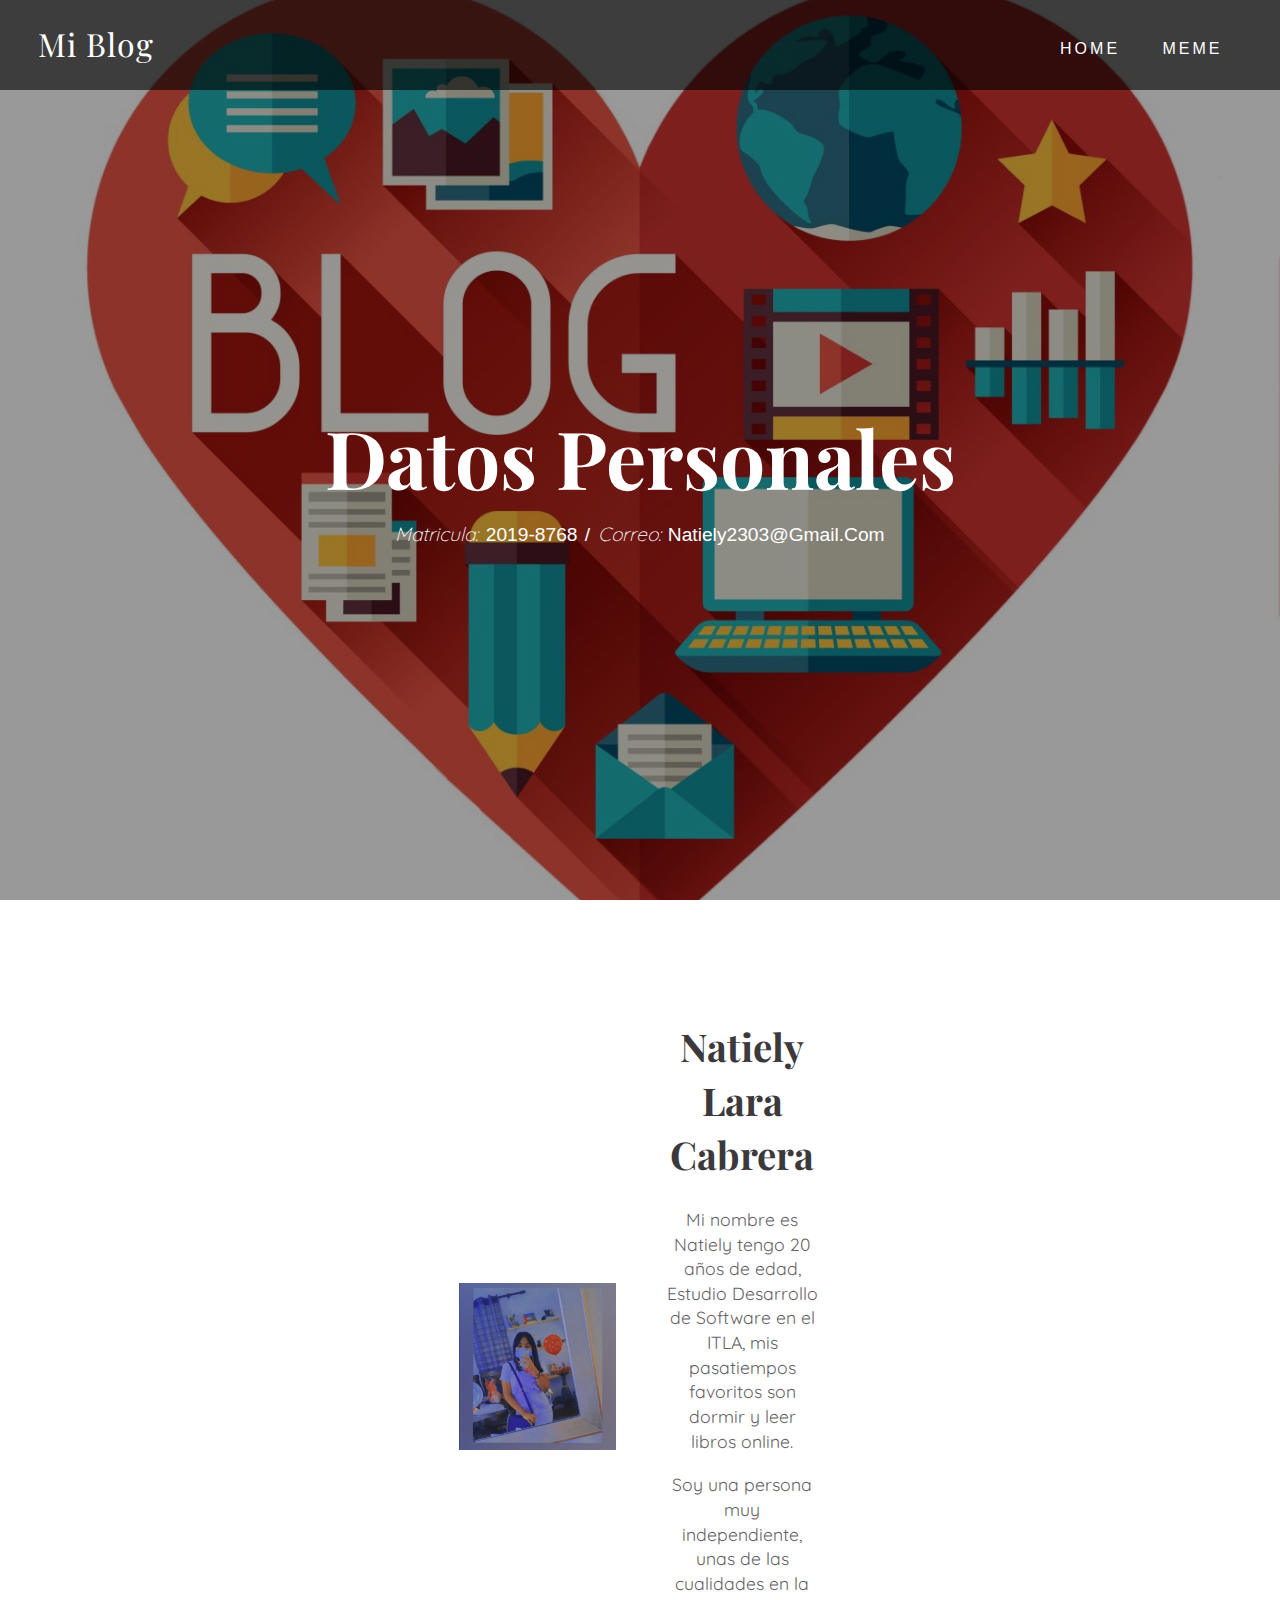
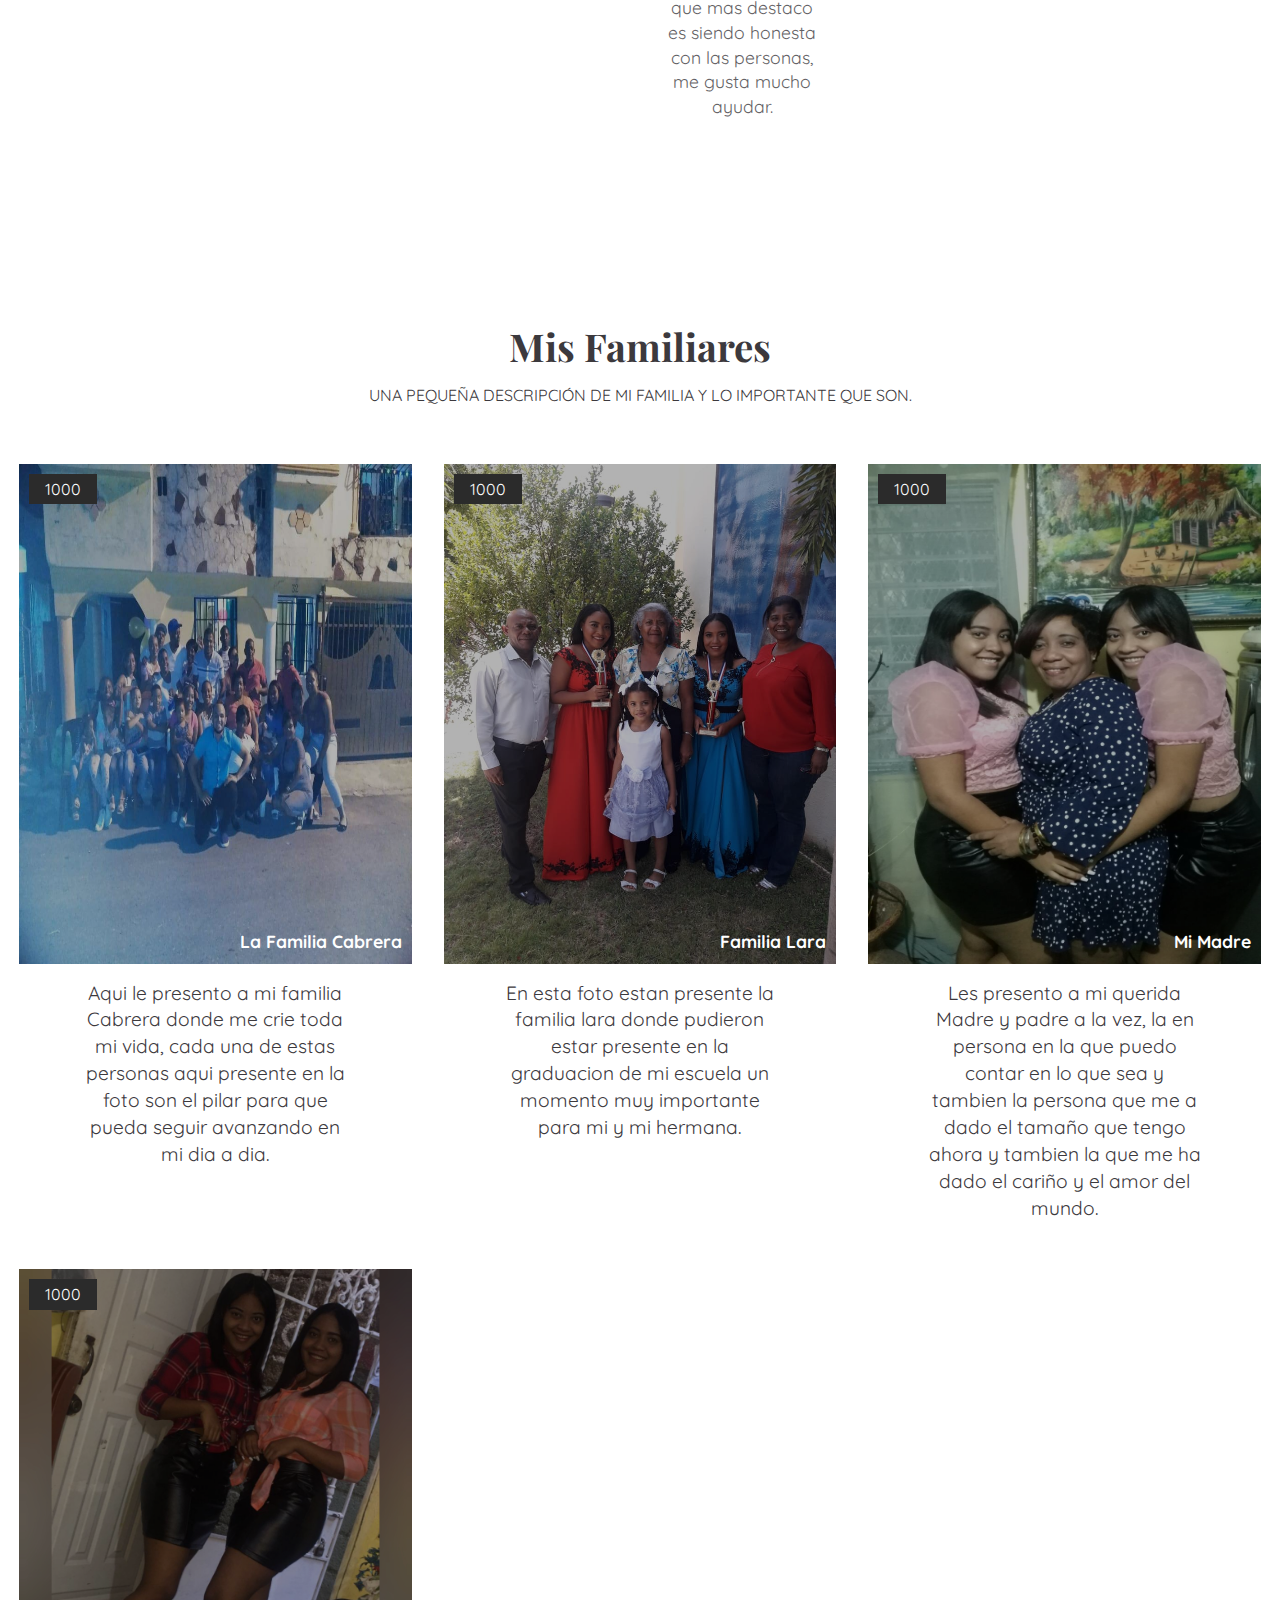
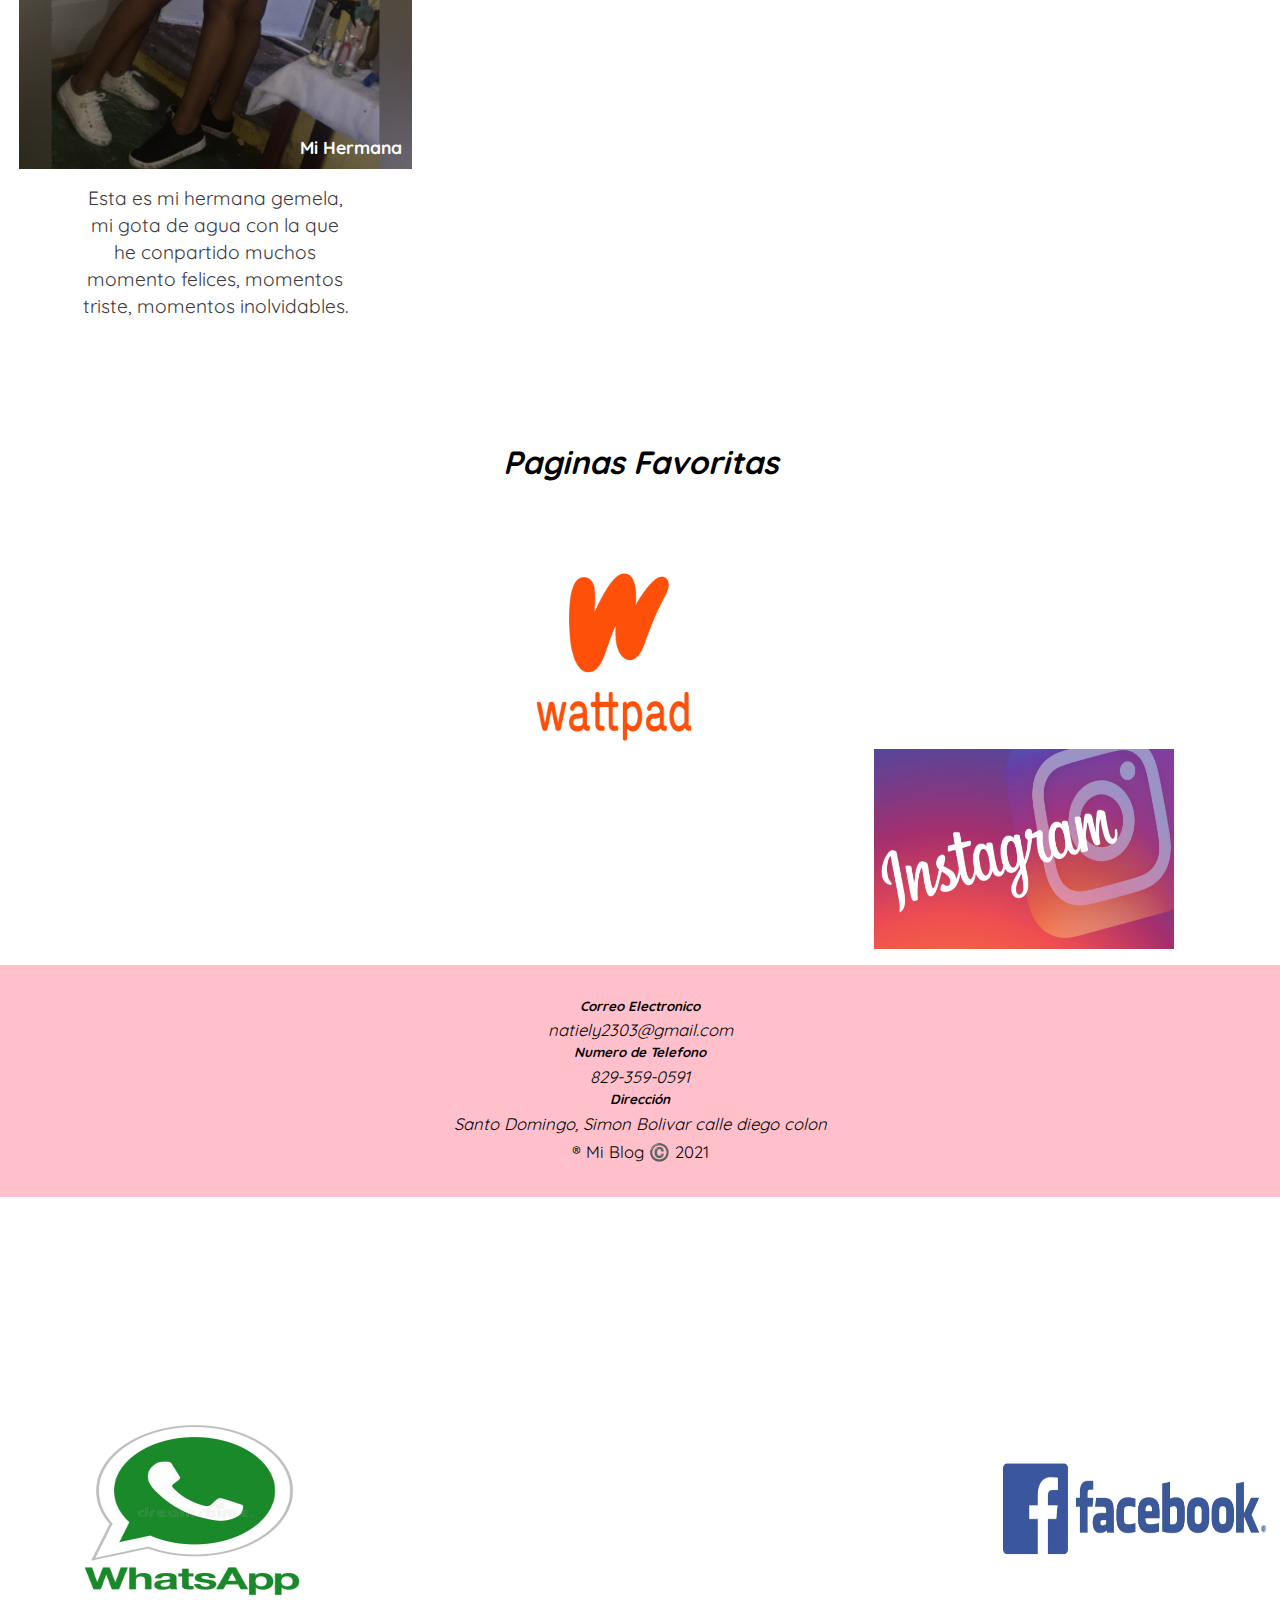
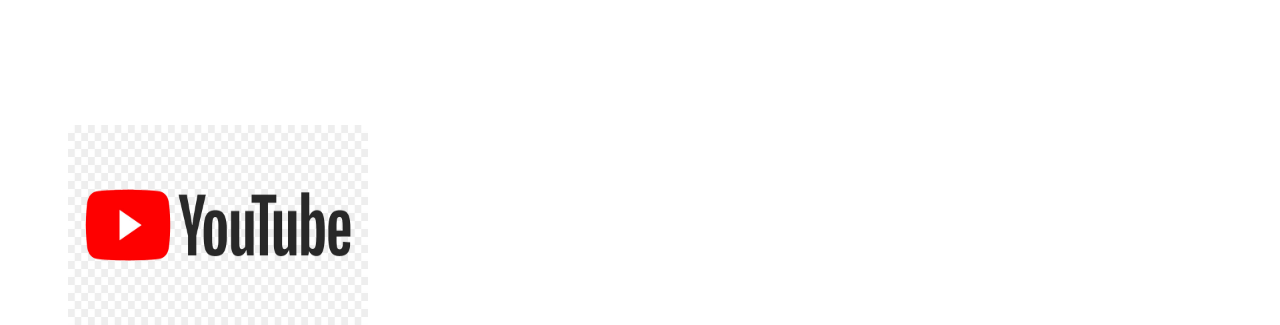
<file: index.html>
<!DOCTYPE html>
<html lang="en">
<head >
    <meta charset="UTF-8">
    <meta http-equiv="X-UA-Compatible" content="IE=edge">
    <meta name="viewport" content="width=device-width, initial-scale=1.0">
    <title>BLOG</title>
   
    <link rel="stylesheet" href="https://cdnjs.cloudflare.com/ajax/libs/font-awesome/5.15.1/css/all.min.css" integrity="sha512-+4zCK9k+qNFUR5X+cKL9EIR+ZOhtIloNl9GIKS57V1MyNsYpYcUrUeQc9vNfzsWfV28IaLL3i96P9sdNyeRssA==" crossorigin="anonymous" />
    <link rel="stylesheet" href="Estilo.css">
</head>
<body >
    
       <!-- header -->
    <header>
        <nav class = "navbar">
          <div class = "container">
            <a href = "index.html" class = "navbar-brand">Mi Blog</a>
            <div class = "navbar-nav">
              <a href = "">Home</a>
              <a href = "meme.html">Meme</a>
            </div>
          </div>
        </nav>
        <div class = "banner">
          <div class = "container">
            <h1 class = "banner-title">
              Datos Personales
            </h1>
            <p><i><span>Matricula:</span></i> 2019-8768 / <i><span> Correo:</span></i>  natiely2303@gmail.com</p>
          </div>
        </div>
      </header>
       <!-- Fin del header -->

    <!-- PRESENTACION DE NATIELY -->
    <center>
    <section class = "about" id = "about">
        <div class = "container">
        <div class = "about-content">
            <div>
            <img src = "imagenes/Natiely.jpeg" >
            </div>
            <div class = "about-text">
            <div class = "title">
                <h2>Natiely Lara Cabrera</h2>
            </div>
            <p>Mi nombre es Natiely tengo 20 años de edad, Estudio Desarrollo de Software en el ITLA, mis pasatiempos favoritos son dormir y leer libros online.</p>
            <p>Soy una persona muy independiente, unas de las cualidades en la que mas destaco es siendo honesta con las personas, me gusta mucho ayudar.</p>
            </div>
        </div>
        </div>
    </section>
</center>
         <!-- design -->
    <section class = "design" id = "design">
        <div class = "container">
          <div class = "title">
            <h2>Mis Familiares</h2>
            <p>Una pequeña descripción de mi familia y lo importante que son.</p>
          </div>
  
          <div class = "design-content">
            <!-- item -->
            <div class = "design-item">
              <div class = "design-img">
                <img src = "imagenes/familia.jpeg" height="500">
                <span><i class = "far fa-heart"></i> 1000</span>
                <span>La Familia Cabrera</span>
              </div>
              <div class = "design-title">
                <p href = "#">Aqui le presento a mi familia Cabrera donde me crie toda mi vida, cada una de estas personas aqui presente en la foto son el pilar para que pueda seguir avanzando en mi dia a dia.</p>
              </div>
            </div>
            <!-- end of item -->
            <!-- item -->
            <div class = "design-item">
              <div class = "design-img">
                <img src = "imagenes/familia2.jpeg" height="500">
                <span><i class = "far fa-heart"></i> 1000</span>
                <span>Familia Lara</span>
              </div>
              <div class = "design-title">
                <p href = "#">En esta foto estan presente la familia lara donde pudieron estar presente en la graduacion de mi escuela un momento muy importante para mi y mi hermana.</p>
              </div>
            </div>
            <!-- end of item -->
            <!-- item -->
            <div class = "design-item">
              <div class = "design-img">
                <img src = "imagenes/Mami.jpeg" height="500">
                <span><i class = "far fa-heart"></i> 1000</span>
                <span>Mi Madre</span>
              </div>
              <div class = "design-title">
                <p href = "#">Les presento a mi querida Madre y padre a la vez, la en persona en la que puedo contar en lo que sea y tambien la persona que me a dado el tamaño que tengo ahora y tambien la que me ha dado el cariño y el amor del mundo.</p>
              </div>
            </div>
            <!-- end of item -->
            <!-- item -->
            <div class = "design-item">
              <div class = "design-img">
                <img src = "imagenes/hermana.jpeg" height="500">
                <span><i class = "far fa-heart"></i> 1000</span>
                <span>Mi Hermana</span>
              </div>
              <div class = "design-title">
                <p href = "#">Esta es mi hermana gemela, mi gota de agua con la que he conpartido muchos momento felices, momentos triste, momentos inolvidables. </p>
              </div>
            </div>
            <!-- end of item -->
        </div>
      </section>
      <!-- PAGINAS FAVORITAS --> 
      <center>
          <i><span><b><font color= "black" size="6" >Paginas Favoritas</font></b></i></span>
      </center>

      <aside>
        <ol>
 
            <div class="hover">
                <h1><a href="https://www.facebook.com" target="_blank">Facebook</a></h1>
                <img src="imagenes/facebook.jpg" alt="">
            </div>
            <div class="hover1">
                <h1><a href="https://www.wattpad.com/" target="_blank">Wattpad</a></h1>
                <img src="imagenes/wattpad.png" alt="">
            </div>
            <div class="hover2">
                <h1><a href="https://www.instagram.com" target="_blank" >Instagram</a></h1>
                <img src="imagenes/instagram.jpg" alt="">
            </div>
            <div class="hover3">
                <h1><a href="https://www.whatsapp.com" target="_blank">Whatsapp</a></h1>
                <img src="imagenes/whatsapp.jpg" alt="">
            </div>
            <div class="hover4">
                <h1><a href="https://www.youtube.com" target="_blank">Youtube</a></h1>
                <img src="imagenes/youtube.jpg" alt="">
            </div>

        </ol>

      </aside>
   

    <!-- footer -->
    <footer > 
        <div class="row ">
            <div class="col-xl-8 col-md-4 col-sm-4 col-auto my-md-0 mt-5 order-sm-1 order-3 align-self-end">
                <p class="social  mb-0 pb-0 bold-text"> <span class="mx-2"><i class="fa fa-facebook"
                     aria-hidden="true"></i></span> <span class="mx-2"><i class="fa fa-linkedin-square" aria-hidden="true">
            </div>
            <div class="col-xl-2 col-md-4 col-sm-4 col-auto order-1 align-self-end ">
                <h6 class="mt-55 mt-2  bold-text"><b>Correo Electronico</b></h6><small> <span><i class="fa fa-envelope" aria-hidden="true"></i></span> natiely2303@gmail.com</small>
            </div>
            <div class="col-xl-2 col-md-4 col-sm-4 col-auto order-2 align-self-end mt-3 ">
                <h6 class=" bold-text"><b>Numero de Telefono</b></h6><small><span><i class="fa fa-envelope" aria-hidden="true"></i></span> 829-359-0591</small>
            </div>
            <div class="col-xl-2 col-md-4 col-sm-4 col-auto order-2 align-self-end mt-3 ">
                <h6 class=" bold-text"><b>Dirección</b></h6><small><span><i class="fa fa-envelope" aria-hidden="true"></i></span> Santo Domingo, Simon Bolivar calle diego colon</small>
            </div>
           <center></i><span class="mx-2"><i class="fa fa-twitter" aria-hidden="true"></i></span> <span class="mx-2"><i class="fa fa-instagram" aria-hidden="true"></i></span> </p><small class="rights"><span>&#174;</span> Mi Blog ©️ 2021</small></center> 
        </div>
    </footer>
    <!-- end of footer -->  
</body>
</html>
</file>
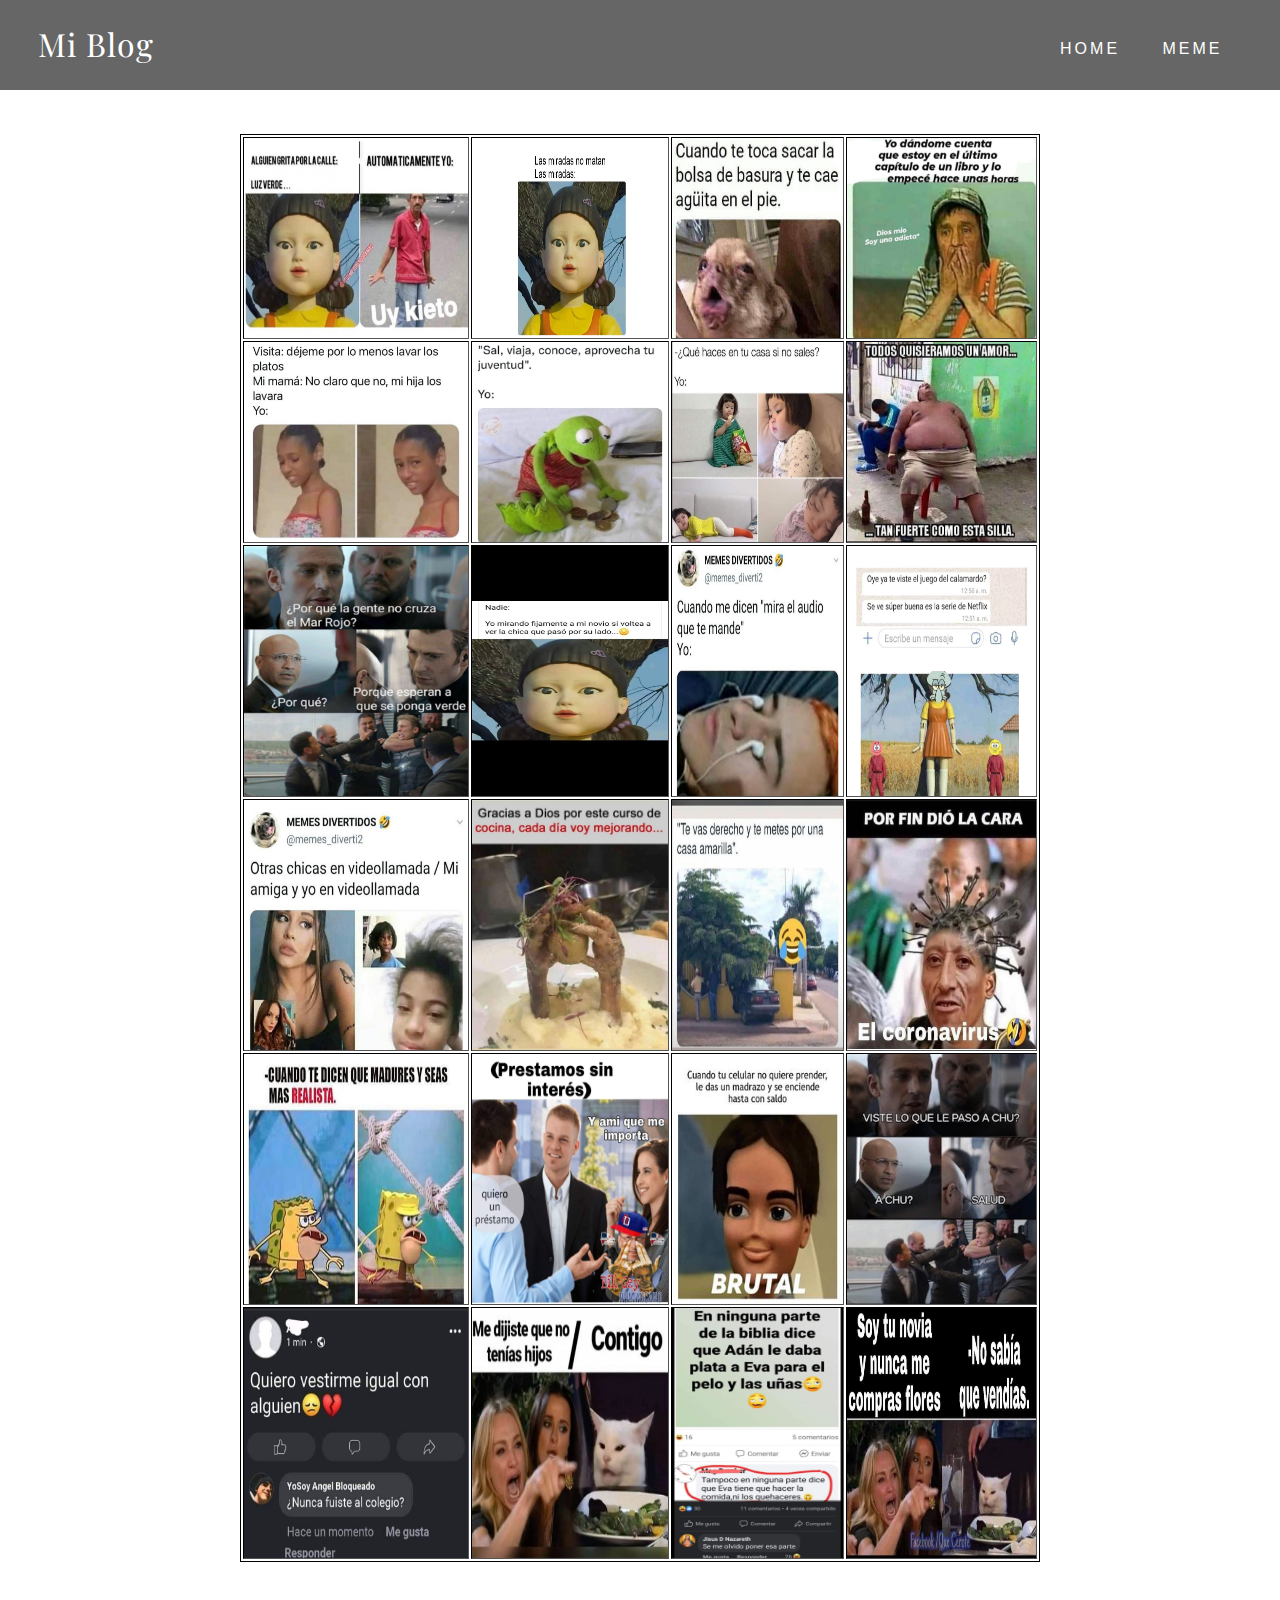
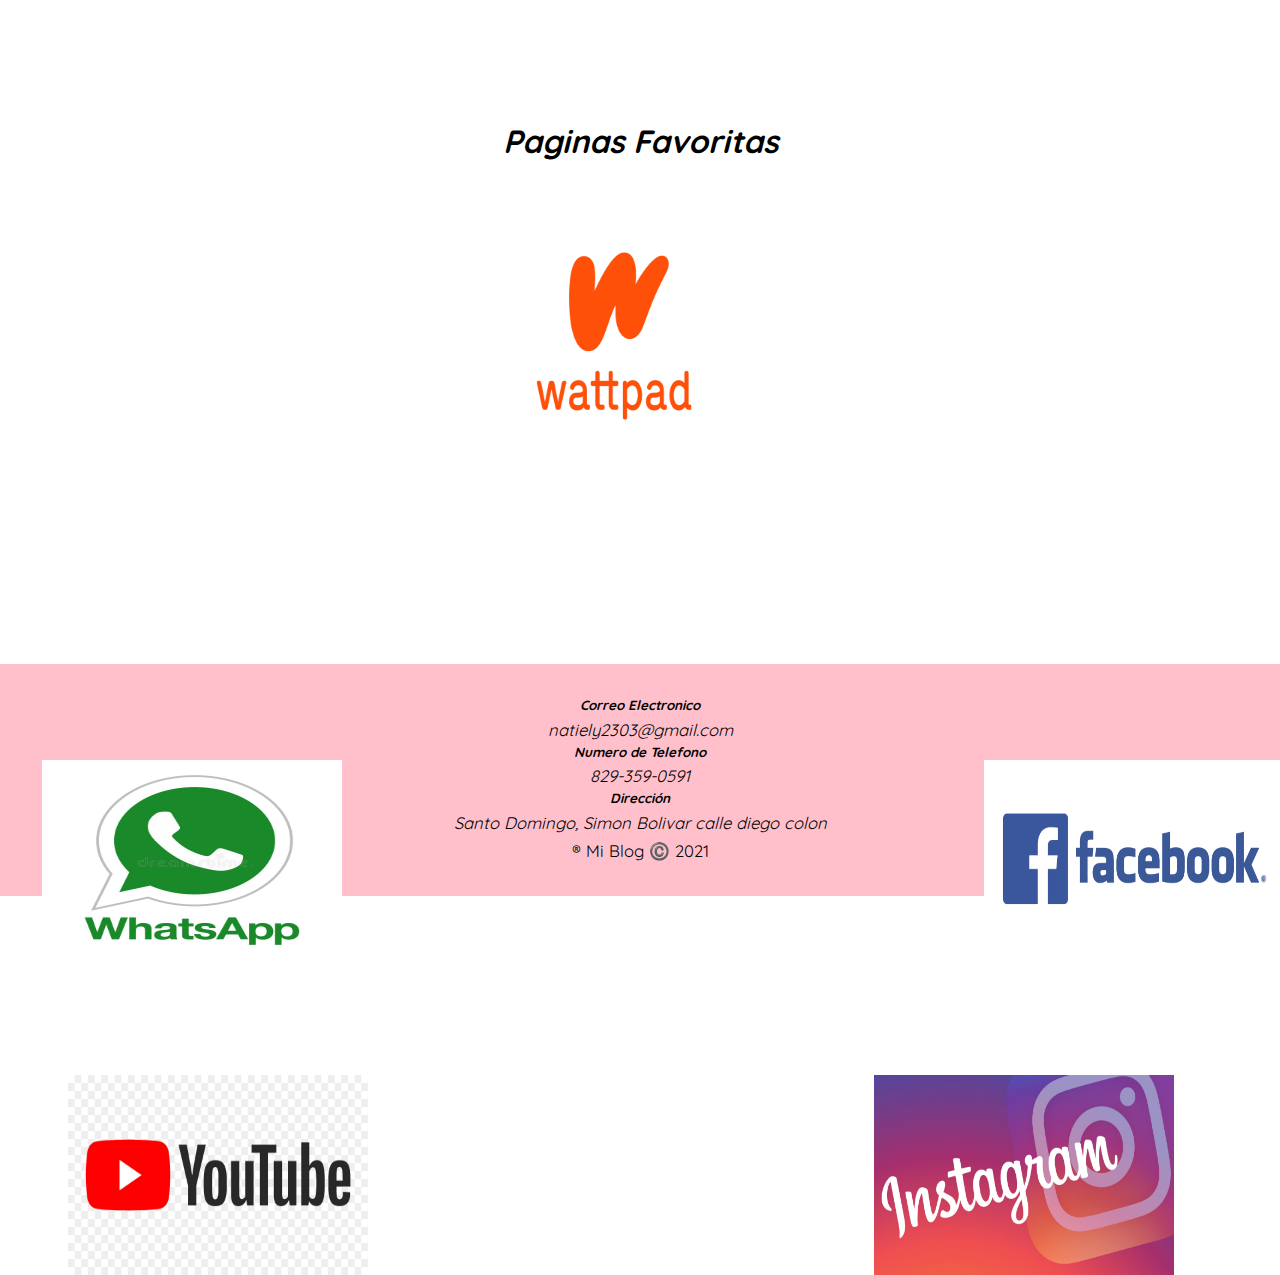
<file: meme.html>
<!DOCTYPE html>
<html lang="es">
    
<head>
	<title></title>
	<link rel="stylesheet" type="text/css" href="Estilo.css">
	<meta name="viewport" content="width=device-width,user-scalable=no, initial-scale=1.0, maximum-scale=1.0, minimun-scale=1.0">
</head> 
<body>
   
    <nav class = "navbar">
        <div class = "container">
          <a href = "index.html" class = "navbar-brand">Mi Blog</a>
          <div class = "navbar-nav">
            <a href = "index.html">Home</a>
            <a href = "meme.html">Meme</a>
          </div>
        </div>
      </nav>
      <br><br>
      <!-- TABLA CON LOS MEMES -->
    <style>table, th td {Border:  1px solid black} </style>
    <center>
<table width="800" border=1 cellpedding="0" cellpacing="0">
    <tr>
          <td><img width="200" height="200" src="imagenes/meme1.jpg" alt=""></td>
          <td><img width="200" height="200" src="imagenes/meme2.jpg" alt=""></td>
          <td><img width="200" height="200" src="imagenes/meme3.jpg" alt=""></td>
          <td><img width="200" height="200" src="imagenes/meme4.jpeg" alt=""></td>
    </tr>

    <tr>
        <td><img width="200" height="200" src="imagenes/meme5.jpeg" alt=""></td>
        <td><img width="200" height="200" src="imagenes/meme6.jpeg" alt=""></td>
        <td><img width="200" height="200" src="imagenes/meme7.jpeg" alt=""></td>
        <td><img width="200" height="200" src="imagenes/meme8.jpg" alt=""></td>

    </tr>

    <tr>
        <td><img width="250" height="250" src="imagenes/meme9.jpeg" alt=""></td>
        <td><img width="250" height="250" src="imagenes/meme10.jpeg" alt=""></td>
        <td><img width="250" height="250" src="imagenes/meme11.jpg" alt=""></td>
        <td><img  width="250" height="250" src="imagenes/meme12.jpeg" alt=""></td>

        <tr>
            <td><img  width="250" height="250" src="imagenes/meme13.jpg" alt=""></td>
            <td><img  width="250" height="250" src="imagenes/meme14.jpg" alt=""></td>
            <td><img  width="250" height="250" src="imagenes/meme15.jpg" alt=""></td>
            <td><img  width="250" height="250" src="imagenes/meme16.jpg" alt=""></td>
        </tr>

        <tr>
            <td><img  width="250" height="250" src="imagenes/meme17.jpg" alt=""></td>
            <td><img  width="250" height="250" src="imagenes/meme19.jpeg" alt=""></td>
            <td><img  width="250" height="250" src="imagenes/meme20.jpeg" alt=""></td>
            <td><img  width="250" height="250" src="imagenes/meme21.jpg" alt=""></td>
        </tr>
    </tr>
    <tr>
        <td><img width="250" height="250" src="imagenes/meme22.jpeg" alt=""></td>
        <td><img width="250" height="250" src="imagenes/meme23.jpeg" alt=""></td>
        <td><img width="250" height="250" src="imagenes/meme24.jpeg" alt=""></td>
        <td><img width="250" height="250" src="imagenes/meme25.jpeg" alt=""></td>
    </tr>
</div>
</table>
</center>

<br><br><br><br><br><br><br>
 <!-- PAGINAS FAVORITAS --> 
<center>
    <i><span><b><font color= "black" size="6">Paginas Favoritas</font></b></i></span>
</center>

<aside>
  <ol>

      <div class="hover5">
          <h1><a href="https://www.facebook.com" target="_blank">Facebook</a></h1>
          <img src="imagenes/facebook.jpg" alt="">
      </div>
      <div class="hover6">
          <h1><a href="https://www.wattpad.com/" target="_blank">Wattpad</a></h1>
          <img src="imagenes/wattpad.png" alt="">
      </div>
      <div class="hover7">
          <h1><a href="https://www.instagram.com" target="_blank" >Instagram</a></h1>
          <img src="imagenes/instagram.jpg" alt="">
      </div>
      <div class="hover8">
          <h1><a href="https://www.whatsapp.com" target="_blank">Whatsapp</a></h1>
          <img src="imagenes/whatsapp.jpg" alt="">
      </div>
      <div class="hover9">
          <h1><a href="https://www.youtube.com" target="_blank">Youtube</a></h1>
          <img src="imagenes/youtube.jpg" alt="">
      </div>

  </ol>

</aside>

<footer> 
    <div class="row ">
        <div class="col-xl-8 col-md-4 col-sm-4 col-auto my-md-0 mt-5 order-sm-1 order-3 align-self-end">
            <p class="social  mb-0 pb-0 bold-text"> <span class="mx-2"><i class="fa fa-facebook"
                 aria-hidden="true"></i></span> <span class="mx-2"><i class="fa fa-linkedin-square" aria-hidden="true">
        </div>
        <div class="col-xl-2 col-md-4 col-sm-4 col-auto order-1 align-self-end ">
            <h6 class="mt-55 mt-2  bold-text"><b>Correo Electronico</b></h6><small> <span><i class="fa fa-envelope" aria-hidden="true"></i></span> natiely2303@gmail.com</small>
        </div>
        <div class="col-xl-2 col-md-4 col-sm-4 col-auto order-2 align-self-end mt-3 ">
            <h6 class=" bold-text"><b>Numero de Telefono</b></h6><small><span><i class="fa fa-envelope" aria-hidden="true"></i></span> 829-359-0591</small>
        </div>
        <div class="col-xl-2 col-md-4 col-sm-4 col-auto order-2 align-self-end mt-3 ">
            <h6 class=" bold-text"><b>Dirección</b></h6><small><span><i class="fa fa-envelope" aria-hidden="true"></i></span> Santo Domingo, Simon Bolivar calle diego colon</small>
        </div>
       <center></i><span class="mx-2"><i class="fa fa-twitter" aria-hidden="true"></i></span> <span class="mx-2"><i class="fa fa-instagram" aria-hidden="true"></i></span> </p><small class="rights"><span>&#174;</span> Mi Blog ©️ 2021</small></center> 
    </div>
</footer>
<!-- PARTE DEL CSS DEL FOOTER DE LA PAGINA DE MEME -->
<style> 
footer{
    background: pink;
    color: rgb(0, 0, 0);
    text-align: center;
    padding: 2rem 0;
    margin-top: 500px;
    font-size: 20px;
}
</style>
</body>
</html>
</file>
<file: Estilo.css>
@import url('https://fonts.googleapis.com/css2?family=Playfair+Display:wght@500;600;700;800;900&family=Quicksand:wght@300;400;500;600;700&display=swap');

:root{
    --Playfair: 'Playfair Display', serif;
    --Quicksand: 'Quicksand', sans-serif;
    --Roboto: 'Roboto', sans-serif;
    --dark: #3c393d;
    --exDark: #2b2b2b;
}
*{
    padding: 0;
    margin: 0;
    font-family: var(--Quicksand);
}
body{
    line-height: 1.4;
    color: var(--dark);
}
img{
    width: 100%;
    display: block;
}
.container{
    max-width: 1320px;
    margin: 0 auto;
    padding: 0 1.2rem;
}

/* header */
header{
    min-height: 100vh;
    background: linear-gradient(rgba(0, 0, 0, 0.4), rgba(0, 0, 0, 0.4)), url(imagenes/blog\ fondo.jpg) center/cover no-repeat fixed;
    display: flex;
    flex-direction: column;
    justify-content: stretch;
}
.navbar{
    background: rgba(0, 0, 0, 0.6);
    padding: 1.2rem;
}
.navbar-brand{
    color: #fff;
    font-size: 2rem;
    display: block;
    text-align: center;
    text-decoration: none;
    font-family: var(--Playfair);
    letter-spacing: 1px;
}
.navbar-nav{
    padding: 0.8rem 0 0.2rem 0;
    text-align: center;
}
.navbar-nav a{
    text-transform: uppercase;
    font-family: var(--Roboto);
    letter-spacing: 1px;
    font-weight: 500;
    color: #fff;
    text-decoration: none;
    display: inline-block;
    padding: 0.4rem 0.1rem;
    letter-spacing: 3px;
    transition: opacity 0.5s ease;
}
.navbar-nav a:hover{
    opacity: 0.7;
}
.banner{
    flex: 1;
    display: flex;
    align-items: center;
    justify-content: center;
    text-align: center;
    color: #fff;
}
.banner-title{
    font-size: 3rem;
    font-family: var(--Playfair);
    line-height: 1.2;
}
.banner-title span{
    font-family: var(--Playfair);
    color: var(--exDark);
}
.banner p{
    padding: 1rem 0 2rem 0;
    font-size: 1.2rem;
    text-transform: capitalize;
    font-family: var(--Roboto);
    font-weight: 300;
    word-spacing: 2px;
}
.banner form{
    background: #fff;
    border-radius: 2rem;
    padding: 0.6rem 1rem;
    display: flex;
    justify-content: space-between;
}
.search-input{
    font-family: var(--Roboto);
    font-size: 1.1rem;
    width: 100%;
    outline: 0;
    padding: 0.6rem 0;
    border: none;
}
.search-input::placeholder{
    text-transform: capitalize;
}
.search-btn{
    width: 40px;
    font-size: 1.1rem;
    color: var(--dark);
    border: none;
    background: transparent;
    outline: 0;
    cursor: pointer;
}

/* design */
.design{
    padding: 4.5rem 0;
}
.title{
    text-align: center;
    padding: 1rem 0;
}
.title h2{
    font-family: var(--Playfair);
    font-size: 2.4rem;
}
.title p{
    text-transform: uppercase;
    padding: 0.6rem 0;
}
.design-content{
    margin: 2rem 0;
}
.design-item{
    cursor: pointer;
    margin: 1.5rem 0;
}
.design-img{
    position: relative;
    overflow: hidden;
}
.design-img::after{
    position: absolute;
    content: "";
    top: 0;
    left: 0;
    width: 100%;
    height: 100%;
    background: rgba(0, 0, 0, 0.3);
}
.design-img img{
    transition:  all 0.5s ease;
}
.design-item:hover img{
    transform: scale(1.2);
}
.design-img span:first-of-type{
    position: absolute;
    z-index: 1;
    top: 10px;
    left: 10px;
    background: var(--exDark);
    color: #fff;
    padding: 0.25rem 1rem;
}
.design-img span:last-of-type{
    position: absolute;
    z-index: 1;
    bottom: 10px;
    right: 10px;
    color: #fff;
    font-weight: 700;
    font-size: 1.1rem;
}
.design-title{
    padding: 1rem;
    font-size: 1.2rem;
    text-align: center;
    width: 70%;
    margin: 0 auto;
}
.design-title a{
    color: var(--dark);
    text-decoration: none;
    text-transform: capitalize;
    font-family: var(--Playfair);
}

/* about */
.about{
    padding: 4.5rem 0;
    width: 400px;
}
.about-text{
    margin: 2rem 0;
}
.about-text > p{
    font-size: 1.1rem;
    padding: 0.6rem 0;
    opacity: 0.8;
}

/* footer */
footer{
    background: pink;
    color: rgb(0, 0, 0);
    text-align: center;
    padding: 2rem 0;
    margin-top: 480px;
    font-size: 20px;
}
.social-links{
    display: flex;
    justify-content: center;
    margin-bottom: 1.4rem;
}
.social-links a{
    border: 2px solid #fff;
    color: #fff;
    display: block;
    width: 40px;
    height: 40px;
    display: flex;
    justify-content: center;
    align-items: center;
    border-radius: 50%;
    text-decoration: none;
    margin: 0 0.3rem;
    transition: all 0.5s ease;
}

.social-links a:hover{
    background: #fff;
    color: var(--exDark);
}
.footer span{
    margin-top: 1rem;
    display: block;
    font-family: var(--Playfair);
    letter-spacing: 2px;
}

/* Media Queries */
@media screen and (min-width: 540px){
    .navbar-nav a{
        padding-right: 1.2rem;
        padding-left: 1.2rem;
    }
    .banner-title{
        font-size: 5rem;
    }
    .banner form{
        margin-top: 1.4rem;
        width: 80%;
        margin-left: auto;
        margin-right: auto;
    }
}

@media screen and (min-width: 768px){
    .navbar .container{
        display: flex;
        align-items: center;
        justify-content: space-between;
    }
    .search-input{
        padding: 0.8rem 0;
    }
    .design-content{
        display: grid;
        grid-template-columns: repeat(2, 1fr);
        gap: 2rem;
    }
    .design-item{
        margin: 0;
    }
    .blog-content{
        display: grid;
        grid-template-columns: repeat(2, 1fr);
        gap: 2rem;
    }
}

@media screen and (min-width: 992px){
    .blog-content{
        grid-template-columns: repeat(3, 1fr);
    }
    .about-content{
        display: grid;
        grid-template-columns: repeat(2, 1fr);
        column-gap: 3rem;
        align-items: center;
    }
}

@media screen and (min-width: 1200px){
    .design-content{
        grid-template-columns: repeat(3, 1fr);
    }
}






/* FAAVORITE PAGES */

.hover{
    width: 300px;
    height: 200px;
    overflow: hidden;
    position: absolute;
    cursor: pointer;
    top: 490%;
    right: -12%;
    transform: translate(-50%, 100%);
    transition: all 300ms;
}

A{
    text-decoration: none;
}
.hover:hover{
    box-shadow: 0px 0px 40px -5px rgb(235, 7, 140);
}

.hover img{
    width: 300px;
    height: 200px;
    transition: all 300ms;
}

.hover:hover img{
    transform: scale(1.6) rotate(10deg);
}

.hover h1{
    position: absolute;
    top: 50%;
    left: 50%;
    transform: translate(-150%, -150%) scale(0);
    color: red;
    z-index: 2;
    transition: all 600ms cubic-bezier(1,0,0,1);
    border: 2px solid white;
    background: black;
    padding: 6px
}

.hover:hover h1{
     transform: translate(-50%, -50%) scale(1);
}

.hover:before,
.hover:after{
    content: '';
    width: 500px;
    height: 400px;
    position: absolute;
    top: 0;
    left: 0;
    background: black;
    opacity: 0.6;
    transition: all 600ms cubic-bezier(1,0,0,1);
    border: 4px solid white;
    z-index: 1;
}

.hover:before{
    transform: rotate(45deg) translateY(-550px) translateX(0px);
}

.hover:after{
    transform: rotate(45deg) translateY(550px) translateX(-60px);
}

.hover:hover:before{
    transform: rotate(45deg) translateY(-240px) translateX(0px);
}

.hover:hover:after{
    transform: rotate(45deg) translateY(180px) translateX(-80px);
}

/* HOVER1 */


.hover1{
    width: 300px;
    height: 200px;
    overflow: hidden;
    position: absolute;
    cursor: pointer;
    margin-top:  -10%;
    left: 48%;
    transform: translate(-50%, 100%);
    transition: all 300ms;
}

.hover1:hover{
    box-shadow: 0px 0px 40px -5px rgb(235, 7, 140); 
}

.hover1 img{
    width: 300px;
    height: 200px;
    transition: all 300ms;
}

.hover1:hover img{
    transform: scale(1.6) rotate(10deg);
}

.hover1 h1{
    position: absolute;
    top: 50%;
    left: 50%;
    transform: translate(-150%, -150%) scale(0);
    color: red;
    z-index: 2;
    transition: all 600ms cubic-bezier(1,0,0,1);
    border: 2px solid white;
    background: black;
    padding: 6px
}

.hover1:hover h1{
     transform: translate(-50%, -50%) scale(1);
}

.hover1:before,
.hover1:after{
    content: '';
    width: 500px;
    height: 400px;
    position: absolute;
    top: 0;
    left: 0;
    background: black;
    opacity: 0.6;
    transition: all 600ms cubic-bezier(1,0,0,1);
    border: 4px solid white;
    z-index: 1;
}

.hover1:before{
    transform: rotate(45deg) translateY(-550px) translateX(0px);
}

.hover1:after{
    transform: rotate(45deg) translateY(550px) translateX(-60px);
}

.hover1:hover:before{
    transform: rotate(45deg) translateY(-240px) translateX(0px);
}

.hover1:hover:after{
    transform: rotate(45deg) translateY(180px) translateX(-80px);
}


/* HOVER2 */


.hover2{
    width: 300px;
    height: 200px;
    overflow: hidden;
    position: absolute;
    cursor: pointer;
    margin-top: 5%;
    left: 80%;
    transform: translate(-50%, 100%);
    transition: all 300ms;
}

.hover2:hover{
    box-shadow: 0px 0px 40px -5px rgb(235, 7, 140);
}

.hover2 img{
    width: 300px;
    height: 200px;
    transition: all 300ms;
}

.hover2:hover img{
    transform: scale(1.6) rotate(10deg);
}

.hover2 h1{
    position: absolute;
    top: 50%;
    left: 50%;
    transform: translate(-150%, -150%) scale(0);
    color: red;
    z-index: 2;
    transition: all 600ms cubic-bezier(1,0,0,1);
    border: 2px solid white;
    background: black;
    padding: 6px
}

.hover2:hover h1{
     transform: translate(-50%, -50%) scale(1);
}

.hover2:before,
.hover2:after{
    content: '';
    width: 500px;
    height: 400px;
    position: absolute;
    top: 0;
    left: 0;
    background: black;
    opacity: 0.6;
    transition: all 600ms cubic-bezier(1,0,0,1);
    border: 4px solid white;
    z-index: 1;
}

.hover2:before{
    transform: rotate(45deg) translateY(-550px) translateX(0px);
}

.hover2:after{
    transform: rotate(45deg) translateY(550px) translateX(-60px);
}

.hover2:hover:before{
    transform: rotate(45deg) translateY(-240px) translateX(0px);
}

.hover2:hover:after{
    transform: rotate(45deg) translateY(180px) translateX(-80px);
}


/* HOVER3 */


.hover3{
    width: 300px;
    height: 200px;
    overflow: hidden;
    position: absolute;
    cursor: pointer;
    top: 490%;
    left: 15%;
    transform: translate(-50%, 100%);
    transition: all 300ms;
}

.hover3:hover{
    box-shadow: 0px 0px 40px -5px rgb(235, 7, 140);
}

.hover3 img{
    width: 300px;
    height: 200px;
    transition: all 300ms;
}

.hover3:hover img{
    transform: scale(1.6) rotate(10deg);
}

.hover3 h1{
    position: absolute;
    top: 50%;
    left: 50%;
    transform: translate(-150%, -150%) scale(0);
    color: red;
    z-index: 2;
    transition: all 600ms cubic-bezier(1,0,0,1);
    border: 2px solid white;
    background: black;
    padding: 6px
}

.hover3:hover h1{
     transform: translate(-50%, -50%) scale(1);
}

.hover3:before,
.hover3:after{
    content: '';
    width: 500px;
    height: 400px;
    position: absolute;
    top: 0;
    left: 0;
    background: black;
    opacity: 0.6;
    transition: all 600ms cubic-bezier(1,0,0,1);
    border: 4px solid white;
    z-index: 1;
}

.hover3:before{
    transform: rotate(45deg) translateY(-550px) translateX(0px);
}

.hover3:after{
    transform: rotate(45deg) translateY(550px) translateX(-60px);
}

.hover3:hover:before{
    transform: rotate(45deg) translateY(-240px) translateX(0px);
}

.hover3:hover:after{
    transform: rotate(45deg) translateY(180px) translateX(-80px);
}


/* HOVER4 */


.hover4{
    width: 300px;
    height: 200px;
    overflow: hidden;
    position: absolute;
    cursor: pointer;
    top: 525%;
    left: 17%;
    transform: translate(-50%, 100%);
    transition: all 300ms;
}

.hover4:hover{
    box-shadow: 0px 0px 40px -5px rgb(235, 7, 140);
}

.hover4 img{
    width: 300px;
    height: 200px;
    transition: all 300ms;
}

.hover4:hover img{
    transform: scale(1.6) rotate(10deg);
}

.hover4 h1{
    position: absolute;
    top: 50%;
    left: 50%;
    transform: translate(-150%, -150%) scale(0);
    color: red;
    z-index: 2;
    transition: all 600ms cubic-bezier(1,0,0,1);
    border: 2px solid white;
    background: black;
    padding: 6px
}

.hover4:hover h1{
     transform: translate(-50%, -50%) scale(1);
}

.hover4:before,
.hover4:after{
    content: '';
    width: 500px;
    height: 400px;
    position: absolute;
    top: 0;
    left: 0;
    background: black;
    opacity: 0.6;
    transition: all 600ms cubic-bezier(1,0,0,1);
    border: 4px solid white;
    z-index: 1;
}

.hover4:before{
    transform: rotate(45deg) translateY(-550px) translateX(0px);
}

.hover4:after{
    transform: rotate(45deg) translateY(550px) translateX(-60px);
}

.hover4:hover:before{
    transform: rotate(45deg) translateY(-240px) translateX(0px);
}

.hover4:hover:after{
    transform: rotate(45deg) translateY(180px) translateX(-80px);
}







/* MEMES CSS */









/* FAVORITE PAGES MEME*/

.hover5{
    width: 300px;
    height: 200px;
    overflow: hidden;
    position: absolute;
    cursor: pointer;
    top: 240%;
    right: -12%;
    transform: translate(-50%, 100%);
    transition: all 300ms;
}

A{
    text-decoration: none;
}
.hover5:hover{
    box-shadow: 0px 0px 40px -5px rgb(235, 7, 140);
}

.hover5 img{
    width: 300px;
    height: 200px;
    transition: all 300ms;
}

.hover5:hover img{
    transform: scale(1.6) rotate(10deg);
}

.hover5 h1{
    position: absolute;
    top: 50%;
    left: 50%;
    transform: translate(-150%, -150%) scale(0);
    color: red;
    z-index: 2;
    transition: all 600ms cubic-bezier(1,0,0,1);
    border: 2px solid white;
    background: black;
    padding: 6px
}

.hover5:hover h1{
     transform: translate(-50%, -50%) scale(1);
}

.hover5:before,
.hover5:after{
    content: '';
    width: 500px;
    height: 400px;
    position: absolute;
    top: 0;
    left: 0;
    background: black;
    opacity: 0.6;
    transition: all 600ms cubic-bezier(1,0,0,1);
    border: 4px solid white;
    z-index: 1;
}

.hover5:before{
    transform: rotate(45deg) translateY(-550px) translateX(0px);
}

.hover5:after{
    transform: rotate(45deg) translateY(550px) translateX(-60px);
}

.hover5:hover:before{
    transform: rotate(45deg) translateY(-240px) translateX(0px);
}

.hover5:hover:after{
    transform: rotate(45deg) translateY(180px) translateX(-80px);
}

/* HOVER6 */


.hover6{
    width: 300px;
    height: 200px;
    overflow: hidden;
    position: absolute;
    cursor: pointer;
    margin-top:  -10%;
    left: 48%;
    transform: translate(-50%, 100%);
    transition: all 300ms;
}

.hover6:hover{
    box-shadow: 0px 0px 40px -5px rgb(235, 7, 140); 
}

.hover6 img{
    width: 300px;
    height: 200px;
    transition: all 300ms;
}

.hover6:hover img{
    transform: scale(1.6) rotate(10deg);
}

.hover6 h1{
    position: absolute;
    top: 50%;
    left: 50%;
    transform: translate(-150%, -150%) scale(0);
    color: red;
    z-index: 2;
    transition: all 600ms cubic-bezier(1,0,0,1);
    border: 2px solid white;
    background: black;
    padding: 6px
}

.hover6:hover h1{
     transform: translate(-50%, -50%) scale(1);
}

.hover6:before,
.hover6:after{
    content: '';
    width: 500px;
    height: 400px;
    position: absolute;
    top: 0;
    left: 0;
    background: black;
    opacity: 0.6;
    transition: all 600ms cubic-bezier(1,0,0,1);
    border: 4px solid white;
    z-index: 1;
}

.hover6:before{
    transform: rotate(45deg) translateY(-550px) translateX(0px);
}

.hover6:after{
    transform: rotate(45deg) translateY(550px) translateX(-60px);
}

.hover6:hover:before{
    transform: rotate(45deg) translateY(-240px) translateX(0px);
}

.hover6:hover:after{
    transform: rotate(45deg) translateY(180px) translateX(-80px);
}


/* HOVER7 */


.hover7{
    width: 300px;
    height: 200px;
    overflow: hidden;
    position: absolute;
    cursor: pointer;
    top: 275%;
    left: 80%;
    transform: translate(-50%, 100%);
    transition: all 300ms;
}

.hover7:hover{
    box-shadow: 0px 0px 40px -5px rgb(235, 7, 140);
}

.hover7 img{
    width: 300px;
    height: 200px;
    transition: all 300ms;
}

.hover7:hover img{
    transform: scale(1.6) rotate(10deg);
}

.hover7 h1{
    position: absolute;
    top: 50%;
    left: 50%;
    transform: translate(-150%, -150%) scale(0);
    color: red;
    z-index: 2;
    transition: all 600ms cubic-bezier(1,0,0,1);
    border: 2px solid white;
    background: black;
    padding: 6px
}

.hover7:hover h1{
     transform: translate(-50%, -50%) scale(1);
}

.hover7:before,
.hover7:after{
    content: '';
    width: 500px;
    height: 400px;
    position: absolute;
    top: 0;
    left: 0;
    background: black;
    opacity: 0.6;
    transition: all 600ms cubic-bezier(1,0,0,1);
    border: 4px solid white;
    z-index: 1;
}

.hover7:before{
    transform: rotate(45deg) translateY(-550px) translateX(0px);
}

.hover7:after{
    transform: rotate(45deg) translateY(550px) translateX(-60px);
}

.hover7:hover:before{
    transform: rotate(45deg) translateY(-240px) translateX(0px);
}

.hover7:hover:after{
    transform: rotate(45deg) translateY(180px) translateX(-80px);
}


/* HOVER8 */


.hover8{
    width: 300px;
    height: 200px;
    overflow: hidden;
    position: absolute;
    cursor: pointer;
    top: 240%;
    left: 15%;
    transform: translate(-50%, 100%);
    transition: all 300ms;
}

.hover8:hover{
    box-shadow: 0px 0px 40px -5px rgb(235, 7, 140);
}

.hover8 img{
    width: 300px;
    height: 200px;
    transition: all 300ms;
}

.hover8:hover img{
    transform: scale(1.6) rotate(10deg);
}

.hover8 h1{
    position: absolute;
    top: 50%;
    left: 50%;
    transform: translate(-150%, -150%) scale(0);
    color: red;
    z-index: 2;
    transition: all 600ms cubic-bezier(1,0,0,1);
    border: 2px solid white;
    background: black;
    padding: 6px
}

.hover8:hover h1{
     transform: translate(-50%, -50%) scale(1);
}

.hover8:before,
.hover8:after{
    content: '';
    width: 500px;
    height: 400px;
    position: absolute;
    top: 0;
    left: 0;
    background: black;
    opacity: 0.6;
    transition: all 600ms cubic-bezier(1,0,0,1);
    border: 4px solid white;
    z-index: 1;
}

.hover8:before{
    transform: rotate(45deg) translateY(-550px) translateX(0px);
}

.hover8:after{
    transform: rotate(45deg) translateY(550px) translateX(-60px);
}

.hover8:hover:before{
    transform: rotate(45deg) translateY(-240px) translateX(0px);
}

.hover8:hover:after{
    transform: rotate(45deg) translateY(180px) translateX(-80px);
}


/* HOVER9 */


.hover9{
    width: 300px;
    height: 200px;
    overflow: hidden;
    position: absolute;
    cursor: pointer;
    top: 275%;
    left: 17%;
    transform: translate(-50%, 100%);
    transition: all 300ms;
}

.hover9:hover{
    box-shadow: 0px 0px 40px -5px rgb(235, 7, 140);
}

.hover9 img{
    width: 300px;
    height: 200px;
    transition: all 300ms;
}

.hover9:hover img{
    transform: scale(1.6) rotate(10deg);
}

.hover9 h1{
    position: absolute;
    top: 50%;
    left: 50%;
    transform: translate(-150%, -150%) scale(0);
    color: red;
    z-index: 2;
    transition: all 600ms cubic-bezier(1,0,0,1);
    border: 2px solid white;
    background: black;
    padding: 6px
}

.hover9:hover h1{
     transform: translate(-50%, -50%) scale(1);
}

.hover9:before,
.hover9:after{
    content: '';
    width: 500px;
    height: 400px;
    position: absolute;
    top: 0;
    left: 0;
    background: black;
    opacity: 0.6;
    transition: all 600ms cubic-bezier(1,0,0,1);
    border: 4px solid white;
    z-index: 1;
}

.hover9:before{
    transform: rotate(45deg) translateY(-550px) translateX(0px);
}

.hover9:after{
    transform: rotate(45deg) translateY(550px) translateX(-60px);
}

.hover9:hover:before{
    transform: rotate(45deg) translateY(-240px) translateX(0px);
}

.hover9:hover:after{
    transform: rotate(45deg) translateY(180px) translateX(-80px);
}
</file>
